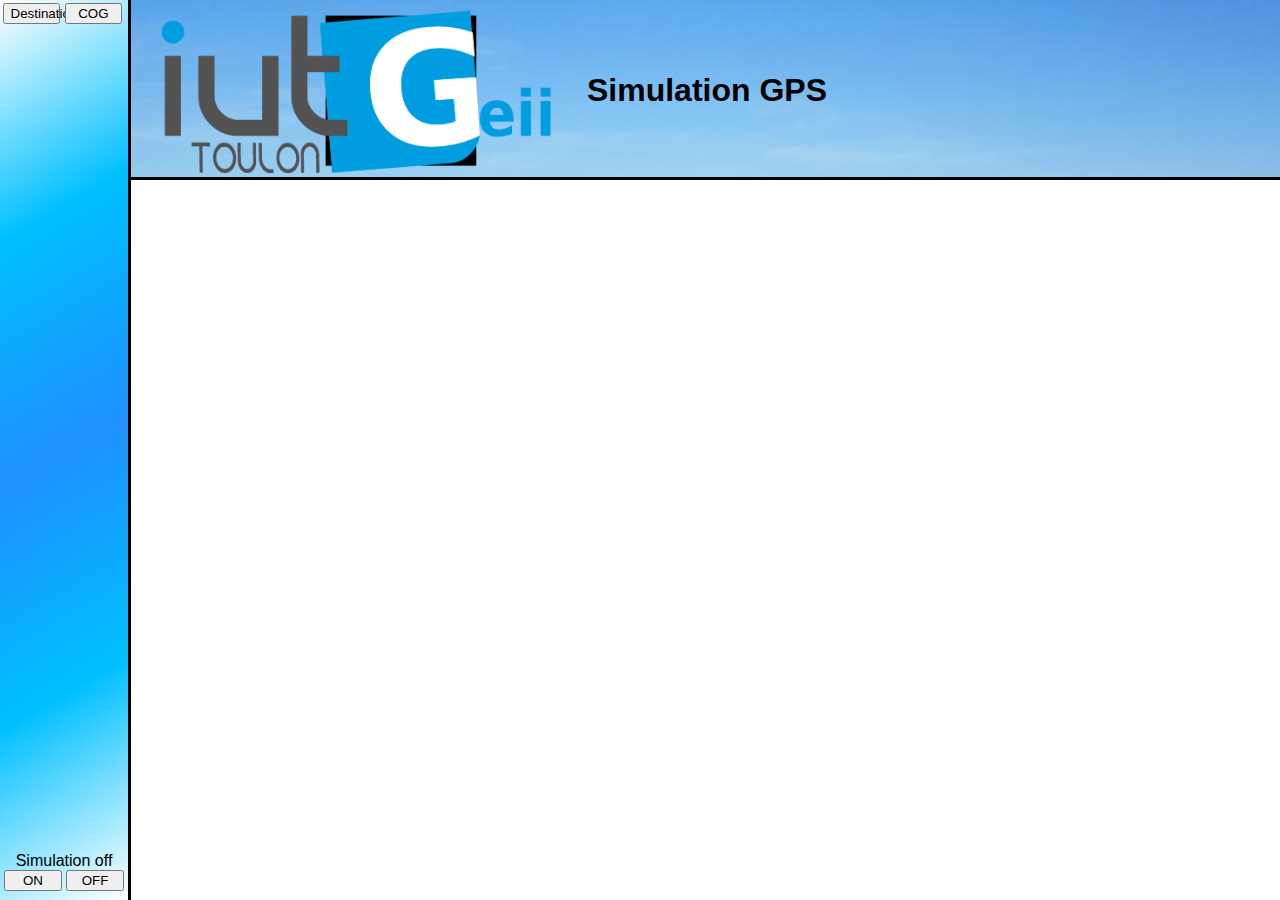
<file: data/index.html>
<html>
    <head>
        <title>GPS</title>
        <link href="style.css" rel="stylesheet" type="text/css">
        <link rel="icon" type="image/png" href="logo-iut.png" />
        <meta http-equiv="Content-Type" content="text/html; charset=UTF-8" />
    </head>

    <body>
        <!-- --------------------------------------------------------------------------------------- -->
        <div id="col1" class="colonne">
            <!-- --------------------------------------------------------------------------------------- -->
            <nav>
                <!-- --------------------------------------------------------------------------------------- -->
                <div id="data">
                    <!-- --------------------------------------------------------------------------------------- -->
                    <div id="choix">
                        <button id="btnDest" onclick="displayDest()">Destination</button>
                        <button id="btnCog" onclick="displayCog()">COG</button><br>
                    </div>
    
                    <!-- --------------------------------------------------------------------------------------- -->
                    <div id="choixDest">
                        <!-- --------------------------------------------------------------------------------------- -->
                        <div id="ptnDepBlockCh1">
                            Point de départ :<br><br>
                            <!-- --------------------------------------------------------------------------------------- -->
                            <div id="latDepBlockCh1" class="choix">
                                <label for="latDepName">Latitude de départ : </label><br>
                                <input type="number" id="latDepV" name="latDepName" placeholder="LatDep" required>
                            </div>
    
                            <!-- --------------------------------------------------------------------------------------- -->
                            <div id="lonDepBlockCh1" class="choix">
                                <label for="lonDepName">Longitude de départ : </label><br>
                                <input type="number" id="lonDepV" name="lonDepName" placeholder="LonDep" required>
                            </div>
                        </div>
    
                        <!-- --------------------------------------------------------------------------------------- -->
                        <div id="ptnDestBlock">
                            Point d'arrivée :<br><br>
                            <!-- --------------------------------------------------------------------------------------- -->
                            <div id="latDestBlock" class="choix">
                                <label for="latDestName">Latitude d'arrivée : </label><br>
                                <input type="number" id="latDestV" name="latDestName" placeholder="LatDest" required>
                            </div>
    
                            <!-- --------------------------------------------------------------------------------------- -->
                            <div id="lonDestBlock" class="choix">
                                <label for="lonDestName">Longitude d'arrivée : </label><br>
                                <input type="number" id="lonDestV" name="lonDestName" placeholder="LonDest" required>
                            </div>
                        </div>
                        
                        <!-- --------------------------------------------------------------------------------------- -->
                        <div id="sogBlockCh1" class="choix">
                            <label for="sog">SOG : </label><br>
                            <input type="number" id="sogV" name="sog" placeholder="sog" required>
                            <br>
                        </div>
    
                        <input type="submit" id="btnDestValue" value="Valider" onclick="displayDataDest()">
                    </div>
    
                    <!-- --------------------------------------------------------------------------------------- -->
                    <div id="choixCog">
                        <!-- --------------------------------------------------------------------------------------- -->
                        <div id="ptnDepBlockCh2">
                            Point de départ :<br><br>
                            <!-- --------------------------------------------------------------------------------------- -->
                            <div id="latDepBlockCh2" class="choix">
                                <label for="latDepName2">Latitude de départ : </label><br>
                                <input type="number" id="latDepV2" name="latDepName2" placeholder="LatDep" required>
                            </div>
    
                            <!-- --------------------------------------------------------------------------------------- -->
                            <div id="lonDepBlockCh2" class="choix">
                                <label for="lonDepName2">Longitude de départ : </label><br>
                                <input type="number" id="lonDepV2" name="lonDepName2" placeholder="LonDep" required>
                            </div>
                            <br> 
                        </div>
    
                        <!-- --------------------------------------------------------------------------------------- -->
                        <div id="cogBlock" class="choix">
                            <label for="cog">COG : </label><br>
                            <input type="number" id="cogV" name="cog" placeholder="cog" required>
                        </div>

                        <!-- --------------------------------------------------------------------------------------- -->
                        <div id="sogBlockCh2" class="choix">
                            <label for="sog2">SOG : </label><br>
                            <input type="number" id="sogV2" name="sog2" placeholder="sog" required>
                        </div>
    
                        <input type="submit" id="btnCogValue" value="Valider" onclick="displayDataCog()"><br>
                    </div>
    
                    <!-- --------------------------------------------------------------------------------------- -->
                    <div id="dataDest">
                        <!-- --------------------------------------------------------------------------------------- -->
                        <div id="ligne1Dest">
                            <!-- --------------------------------------------------------------------------------------- -->
                            <div id="pointDep" class="data">
                                Point de départ : <br>
                                <span id="latDep">NA</span>, <span id="lonDep">NA</span><br>
                                <br>
                            </div>
                            <!-- --------------------------------------------------------------------------------------- -->
                            <div id="pointAct" class="data">
                                Position actuelle : <br>
                                <span id="lat">NA</span>, <span id="lon">NA</span><br>
                                <br>
                            </div>
                            <!-- --------------------------------------------------------------------------------------- -->
                            <div id="pointDest" class="data">
                                Point d'arrivée : <br>
                                <span id="latDest">NA</span>, <span id="lonDest">NA</span><br>
                                <br>
                            </div>
                        </div>
    
                        <!-- --------------------------------------------------------------------------------------- -->
                        <div id="ligne2Dest">
                            <!-- --------------------------------------------------------------------------------------- -->
                            <div id="dParc" class="data">
                                Distance parcourue : <br><span id="d">NA</span>m<br>
                            </div>
                            <!-- --------------------------------------------------------------------------------------- -->
                            <div id="blockSog" class="data">
                                SOG : <span id="sog">NA</span>
                            </div>
                            <!-- --------------------------------------------------------------------------------------- -->
                            <div id="blockCog" class="data">
                                COG : <span id="cog">NA</span>
                            </div>
                            
                            <div id="arriveDestination">Arrivé à destination !</div>
                            <button id="btnChoix" onclick="displayChoix()">Changer les paramètres</button>
                            
                        </div>
                    </div>
    
                    <!-- --------------------------------------------------------------------------------------- -->
                    <div id="dataCog">
                        <!-- --------------------------------------------------------------------------------------- -->
                        <div id="ligne1Cog">
                            <!-- --------------------------------------------------------------------------------------- -->
                            <div id="pointDep2" class="data">
                                Point de départ : <br>
                                <span id="latDep2">NA</span>, <span id="lonDep2">NA</span><br>
                                <br>
                            </div>
                            <!-- --------------------------------------------------------------------------------------- -->
                            <div id="pointAct2" class="data">
                                Position actuelle : <br>
                                <span id="lat2">NA</span>, <span id="lon2">NA</span><br>
                                <br>
                            </div>
                            <!-- --------------------------------------------------------------------------------------- -->
                            <div id="dParc2" class="data">
                                Distance parcourue : <br>
                                <span id="d2">NA</span>m<br>
                                <br>
                            </div>
                        </div>
    
                        <!-- --------------------------------------------------------------------------------------- -->
                        <div id="ligne2Cog">
                            <!-- --------------------------------------------------------------------------------------- -->
                            <div id="blockSog2" class="data">
                                SOG : <span id="sog2">NA</span>
                            </div>
                            <!-- --------------------------------------------------------------------------------------- -->
                            <div id="blockCog2" class="data">
                                COG : <span id="cog2">NA</span>
                            </div>
    
                            <button id="btnChoix" onclick="displayChoix()">Changer les paramètres</button>
                        </div>
                    </div>
                </div>
                
                <!-- --------------------------------------------------------------------------------------- -->
                <div id="btn">
                    <center>
                        Simulation <span id="simState">off</span><br>
                        <button type="button" onclick="sendData(1)">ON</button>
                        <button type="button" onclick="sendData(0)">OFF</button><br> 
                    </center>  
                </div>
            </nav>
        </div>

        <!-- --------------------------------------------------------------------------------------- -->
        <div id="col2" class="colonne">
            <!-- --------------------------------------------------------------------------------------- -->
            <header>
                <img id="icon" src="logo-iut.png">
                <h1>
                    Simulation GPS
                </h1>
            </header>
            
            <!-- --------------------------------------------------------------------------------------- --> 
            <div id="mapdiv"></div>
        </div>

        <script src="http://www.openlayers.org/api/OpenLayers.js"></script>
        
        <script src="fonction.js"></script>
    </body>
</html>
</file>
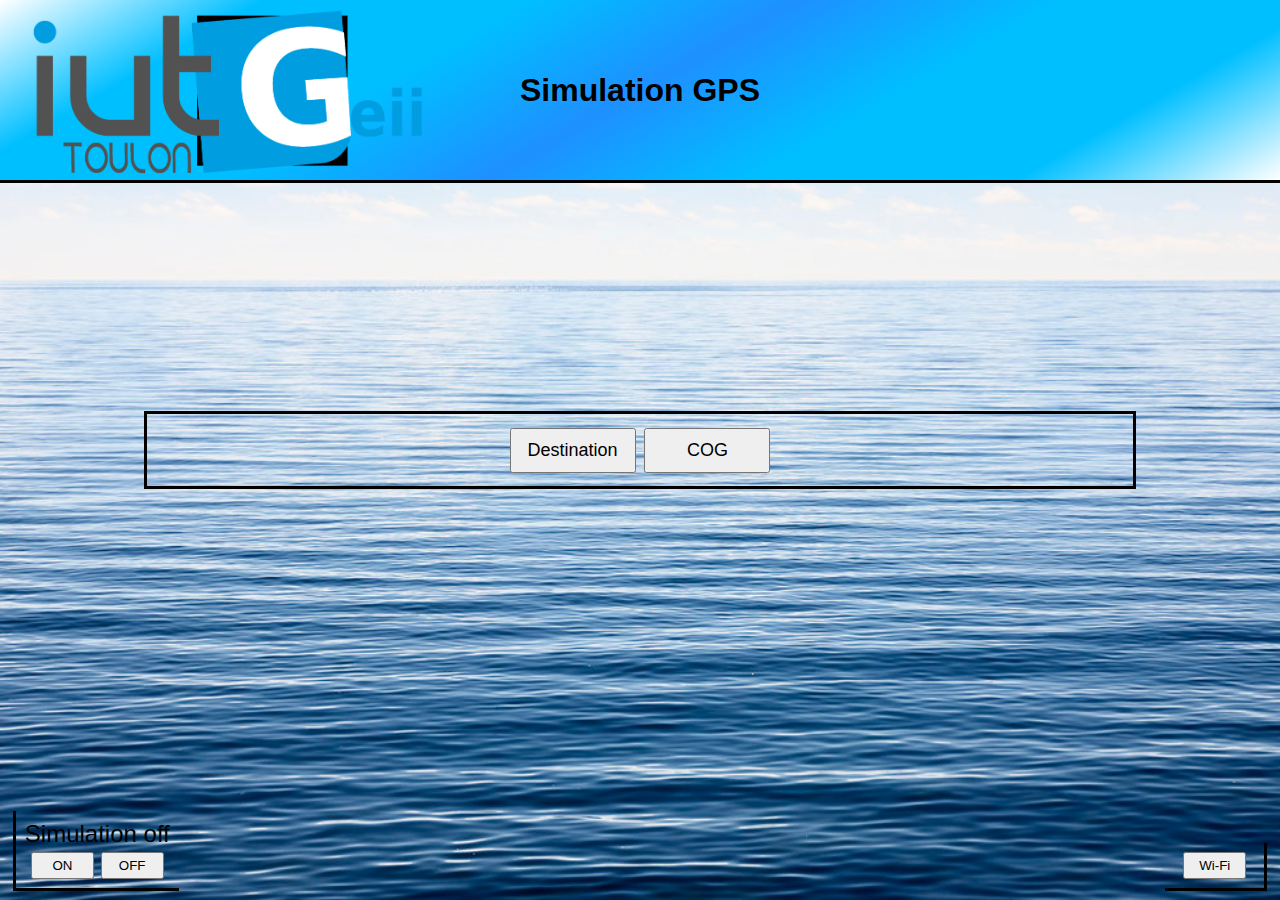
<file: data/indexAp.html>
<html>
    <head>
        <title>GPS</title>
        <link href="styleAp.css" rel="stylesheet" type="text/css">
        <link rel="icon" type="image/png" href="logo-iut.png" />
        <meta http-equiv="Content-Type" content="text/html; charset=UTF-8" />
    </head>

    <body>
        <!-- --------------------------------------------------------------------------------------- -->
        <nav>
            <!-- --------------------------------------------------------------------------------------- -->
            <div id="data">
                <!-- --------------------------------------------------------------------------------------- -->
                <div id="choix">
                    <button id="btnDest" onclick="displayDest()">Destination</button>
                    <button id="btnCog" onclick="displayCog()">COG</button><br>
                </div>

                <!-- --------------------------------------------------------------------------------------- -->
                <div id="choixDest">
                    <!-- --------------------------------------------------------------------------------------- -->
                    <div id="ptnDepBlockCh1" class="colonne">
                        Point de départ :<br><br>
                        <!-- --------------------------------------------------------------------------------------- -->
                        <div id="latDepBlockCh1" class="colonne">
                            <label for="latDepName">Latitude de départ : </label><br>
                            <input type="number" id="latDepV" name="latDepName" placeholder="LatDep" required>
                        </div>

                        <!-- --------------------------------------------------------------------------------------- -->
                        <div id="lonDepBlockCh1" class="colonne">
                            <label for="lonDepName">Longitude de départ : </label><br>
                            <input type="number" id="lonDepV" name="lonDepName" placeholder="LonDep" required>
                        </div>
                    </div>

                    <!-- --------------------------------------------------------------------------------------- -->
                    <div id="sogBlockCh1" class="colonne">
                        <label for="sog">SOG : </label><br>
                        <input type="number" id="sogV" name="sog" placeholder="sog" required>
                        <br>
                    </div>

                    <!-- --------------------------------------------------------------------------------------- -->
                    <div id="ptnDestBlock" class="colonne">
                        Point d'arrivée :<br><br>
                        <!-- --------------------------------------------------------------------------------------- -->
                        <div id="latDestBlock" class="colonne">
                            <label for="latDestName">Latitude d'arrivée : </label><br>
                            <input type="number" id="latDestV" name="latDestName" placeholder="LatDest" required>
                        </div>

                        <!-- --------------------------------------------------------------------------------------- -->
                        <div id="lonDestBlock" class="colonne">
                            <label for="lonDestName">Longitude d'arrivée : </label><br>
                            <input type="number" id="lonDestV" name="lonDestName" placeholder="LonDest" required>
                        </div>
                    </div>

                    <input type="submit" id="btnDestValue" value="Valider" onclick="displayDataDest()">
                </div>

                <!-- --------------------------------------------------------------------------------------- -->
                <div id="choixCog">
                    <!-- --------------------------------------------------------------------------------------- -->
                    <div id="sogBlockCh2" class="colonne">
                        <label for="sog2">SOG : </label><br>
                        <input type="number" id="sogV2" name="sog2" placeholder="sog" required>
                    </div>

                    <!-- --------------------------------------------------------------------------------------- -->
                    <div id="ptnDepBlockCh2" class="colonne">
                        Point de départ :<br><br>
                        <!-- --------------------------------------------------------------------------------------- -->
                        <div id="latDepBlockCh2" class="colonne">
                            <label for="latDepName2">Latitude de départ : </label><br>
                            <input type="number" id="latDepV2" name="latDepName2" placeholder="LatDep" required>
                        </div>

                        <!-- --------------------------------------------------------------------------------------- -->
                        <div id="lonDepBlockCh2" class="colonne">
                            <label for="lonDepName2">Longitude de départ : </label><br>
                            <input type="number" id="lonDepV2" name="lonDepName2" placeholder="LonDep" required>
                        </div>
                        <br> 
                    </div>

                    <!-- --------------------------------------------------------------------------------------- -->
                    <div id="cogBlock" class="colonne">
                        <label for="cog">COG : </label><br>
                        <input type="number" id="cogV" name="cog" placeholder="cog" required>
                    </div>

                    <input type="submit" id="btnCogValue" value="Valider" onclick="displayDataCog()"><br>
                </div>

                <!-- --------------------------------------------------------------------------------------- -->
                <div id="dataDest">
                    <!-- --------------------------------------------------------------------------------------- -->
                    <div id="ligne1Dest">
                        <!-- --------------------------------------------------------------------------------------- -->
                        <div id="pointDep" class="colonne">
                            Point de départ : <br>
                            <span id="latDep">NA</span>, <span id="lonDep">NA</span><br>
                            <br>
                        </div>
                        <!-- --------------------------------------------------------------------------------------- -->
                        <div id="pointAct" class="colonne">
                            Position actuelle : <br>
                            <span id="lat">NA</span>, <span id="lon">NA</span><br>
                            <br>
                        </div>
                        <!-- --------------------------------------------------------------------------------------- -->
                        <div id="pointDest" class="colonne">
                            Point d'arrivée : <br>
                            <span id="latDest">NA</span>, <span id="lonDest">NA</span><br>
                            <br>
                        </div>
                    </div>

                    <!-- --------------------------------------------------------------------------------------- -->
                    <div id="ligne2Dest">
                        <!-- --------------------------------------------------------------------------------------- -->
                        <div id="dParc" class="colonne">
                            Distance parcourue : <span id="d">NA</span>m
                        </div>
                        <br>
                        <!-- --------------------------------------------------------------------------------------- -->
                        <div id="blockSog" class="colonne">
                            SOG : <span id="sog">NA</span>
                        </div>
                        <!-- --------------------------------------------------------------------------------------- -->
                        <div id="blockCog" class="colonne">
                            COG : <span id="cog">NA</span>
                        </div>

                        <div id="arriveDestination">Arrivé à destination !</div>
                        <button id="btnChoix" onclick="displayChoix()">Changer les paramètres</button>
                    </div>
                </div>

                <!-- --------------------------------------------------------------------------------------- -->
                <div id="dataCog">
                    <!-- --------------------------------------------------------------------------------------- -->
                    <div id="ligne1Cog">
                        <!-- --------------------------------------------------------------------------------------- -->
                        <div id="pointDep2" class="colonne">
                            Point de départ : <br>
                            <span id="latDep2">NA</span>, <span id="lonDep2">NA</span><br>
                            <br>
                        </div>
                        <!-- --------------------------------------------------------------------------------------- -->
                        <div id="pointAct2" class="colonne">
                            Position actuelle : <br>
                            <span id="lat2">NA</span>, <span id="lon2">NA</span><br>
                            <br>
                        </div>
                        <!-- --------------------------------------------------------------------------------------- -->
                        <div id="dParc2" class="colonne">
                            Distance parcourue : <br>
                            <span id="d2">NA</span>m<br>
                            <br>
                        </div>
                    </div>

                    <!-- --------------------------------------------------------------------------------------- -->
                    <div id="ligne2Cog">
                        <!-- --------------------------------------------------------------------------------------- -->
                        <div id="blockSog2" class="colonne">
                            SOG : <span id="sog2">NA</span>
                        </div>
                        <!-- --------------------------------------------------------------------------------------- -->
                        <div id="blockCog2" class="colonne">
                            COG : <span id="cog2">NA</span>
                        </div>

                        <button id="btnChoix" onclick="displayChoix()">Changer les paramètres</button>
                    </div>
                </div>
            </div>

            <!-- --------------------------------------------------------------------------------------- -->
            <div id="wifi">
                <!-- --------------------------------------------------------------------------------------- -->
                <div id="displayWf" class="wifi">
                    <button id="btnDisplayWf" onclick="displayWf()">Wi-Fi</button>
                </div>
                <!-- --------------------------------------------------------------------------------------- -->
                <div id="ligneWf1">
                    <!-- --------------------------------------------------------------------------------------- -->
                    <div id="ssidD" class="wifi">
                        <label for="ssid">SSID : <span id="ssid"></span></label><br>
                        <input type="text" id="ssidV" name="ssid" placeholder="ssid" required>
                    </div>

                    <!-- --------------------------------------------------------------------------------------- -->
                    <div id="passwordD" class="wifi">
                        <label for="password">Password : </label><br>
                        <input type="password" id="passwordV" name="password" placeholder="password" required>
                    </div>
                </div>

                <!-- --------------------------------------------------------------------------------------- -->
                <div id="ligneWf2">
                    <!-- --------------------------------------------------------------------------------------- -->
                    <div id="ipD" class="wifi">
                        <label for="ip">IP address : <span id="ip"></span></label><br>
                        <input type="text" id="ipV" name="ip" value="192.168." required>
                    </div>

                    <!-- --------------------------------------------------------------------------------------- -->
                    <div id="dnsD" class="wifi">
                        <label for="dns">DNS address : <span id="dns"></span></label><br>
                        <input type="text" id="dnsV" name="dns" value="192.168." required>
                    </div>

                    <!-- --------------------------------------------------------------------------------------- -->
                    <div id="gatewayD" class="wifi">
                        <label for="gateway">Gateway address : <span id="gateway"></span></label><br>
                        <input type="text" id="gatewayV" name="gateway" value="192.168." required>
                    </div>

                    <!-- --------------------------------------------------------------------------------------- -->
                    <div id="subnetD" class="wifi">
                        <label for="subnet">Subnet address : <span id="subnet"></span></label><br>
                        <input type="text" id="subnetV" name="subnet" value="255.255.255.0" required>
                    </div>
                </div>
                <input type="submit" id="btnWf" class="wifi" value="Connexion" onclick="wifiConfig()"><br>
            </div>

            <!-- --------------------------------------------------------------------------------------- -->
            <div id="btn">
                <center>
                    Simulation <span id="simState">off</span><br>
                    <button type="button" onclick="sendData(1)">ON</button>
                    <button type="button" onclick="sendData(0)">OFF</button><br> 
                </center>  
            </div>
        </nav>

        <!-- --------------------------------------------------------------------------------------- -->
        <header>
            <img id="icon" src="logo-iut.png">
            <h1>
                Simulation GPS
            </h1>
        </header>
        
        <script src="fonctionAp.js"></script>
    </body>
</html>
</file>
<file: data/style.css>
/* --------------------------------------------------------------------------------------- */
body{
    margin: 0;
    padding: 0;
    font-family: sans-serif;
    /* background-color: lightblue; */
}

/* --------------------------------------------------------------------------------------- */
.colonne{
    display: inline-block;
}

/* --------------------------------------------------------------------------------------- */
#col1{
    height: 100%;
    width: 10%;
    position: absolute;
    top: 0;
    /* background-color: forestgreen; */
}

/* --------------------------------------------------------------------------------------- */
nav{
    float: left;
    height: 100%;
    width: 100%;
    /* background-color: deepskyblue; */
    background: linear-gradient(150deg,white,deepskyblue,dodgerblue,deepskyblue, white);
}

/* --------------------------------------------------------------------------------------- */
#data{
    width: 100%;
    position: absolute;
    top: 0;
    padding: 2% 2%;
    /* background-color: firebrick; */
}

/* --------------------------------------------------------------------------------------- */
.data{
    margin-bottom: 10vh;
}

/* --------------------------------------------------------------------------------------- */
#btn{
    width: 100%;
    position: absolute;
    bottom: 1%;
    /* background-color: greenyellow; */
}

/* --------------------------------------------------------------------------------------- */
button{
    width: 45%;
    display: inline-block;
}

/* --------------------------------------------------------------------------------------- */
#col2{
    height: 100%;
    width: 90%;
    position: absolute;
    right: 0;
    /* background-color: gold; */
}

/* --------------------------------------------------------------------------------------- */
header{
    height: 20%;
    width: 100%;
    position: absolute;
    top: 0;
    display: flex;
    align-items: center;
    border-left-style: solid;
    /* background-color: deepskyblue; */
    background-image: url("background.jpg");
    background-size: cover;
}

/* --------------------------------------------------------------------------------------- */
#icon{
    height: 100%;
    position: absolute;
    left: 2%;
}

/* --------------------------------------------------------------------------------------- */
h1{
    margin-left: auto;
    margin-right: auto;
    text-align: center;
    /* background-color: indigo; */
}

/* --------------------------------------------------------------------------------------- */
#mapdiv{
    height: 80%;
    width: 100%;
    position: absolute;
    bottom: 0;
    border-top-style: solid;
    border-left-style: solid;
}

/* --------------------------------------------------------------------------------------- */
#dataDest,#dataCog,#choixDest,#choixCog,#arriveDestination{
    display: none;
}

/* --------------------------------------------------------------------------------------- */
#btnChoix{
    width: auto;
}

/* --------------------------------------------------------------------------------------- */
.choix{
    margin-bottom: 5vh;
}
</file>
<file: data/styleAp.css>
/* --------------------------------------------------------------------------------------- */
body{
    margin: 0;
    padding: 0;
    font-family: sans-serif;
    /* background-color: lightblue; */
}

/* --------------------------------------------------------------------------------------- */
header{
    height: 20%;
    width: 100%;
    position: absolute;
    top: 0;
    display: flex;
    align-items: center;
    border-bottom-style: solid;
    /* background-color: rgb(142, 214, 238); */
    background: linear-gradient(150deg,white,deepskyblue,deepskyblue,dodgerblue,deepskyblue,deepskyblue, white);
}

/* --------------------------------------------------------------------------------------- */
#icon{
    height: 100%;
    position: absolute;
    left: 2%;
}

/* --------------------------------------------------------------------------------------- */
h1{
    width: 100%;
    text-align: center;
    /* background-color: indigo; */
}

/* --------------------------------------------------------------------------------------- */
nav{
    height: 100%;
    width: 100%;
    position: absolute;
    bottom: 0;
    display: flex;
    align-items: center;
    /* background-color: dodgerblue; */
    background-image: url("backgroundAp.jpg");
    background-size: cover;
}

/* --------------------------------------------------------------------------------------- */
#data{
    width: 75%;
    margin-left: auto;
    margin-right: auto;
    text-align: center;
    font-size: xx-large;
    border-style: solid;
    padding: 1%;
    /* background-color: firebrick; */
}

/* --------------------------------------------------------------------------------------- */
.colonne{
    display: inline-block;
}

/* --------------------------------------------------------------------------------------- */
#pointAct{
    margin: 0 10%;
}

/* --------------------------------------------------------------------------------------- */
#btn{
    padding: 1vh;
    position: absolute;
    bottom: 1%;
    left: 1%;
    font-size: x-large;
    border-bottom-style: solid;
    border-left-style: solid;
    /* background-color: greenyellow; */
}

/* --------------------------------------------------------------------------------------- */
button{
    height: 3vh;
    width: 7vh;
    display: inline-block;
    /* background-color: rgb(142, 214, 238); */
}

/* --------------------------------------------------------------------------------------- */
#wifi{
    padding: 1vh;
    position: absolute;
    bottom: 1%;
    right: 1%;
    margin-left: auto;
    margin-right: auto;
    text-align: right;
    font-size: large;
    border-bottom-style: solid;
    border-right-style: solid;
}

/* --------------------------------------------------------------------------------------- */
.wifi{
    display: inline-block;
    margin: 0 1vh;
}

/* --------------------------------------------------------------------------------------- */
#ligneWf1,#ligneWf2,#btnWf,#dataDest,#dataCog,#choixDest,#choixCog,#arriveDestination{
    display: none;
}

/* --------------------------------------------------------------------------------------- */
input{
    width: 15vh;
}

/* --------------------------------------------------------------------------------------- */
#btnDest,#btnCog,#btnChoix{
    height: 5vh;
    width: 14vh;
    font-size: large;
}

/* --------------------------------------------------------------------------------------- */
#btnChoix{
    margin-left: 90%;
}

/* --------------------------------------------------------------------------------------- */
#btnCogValue{
    margin-left: 90%;
}

/* --------------------------------------------------------------------------------------- */
#btnDestValue{
    margin-left: 90%;
}
</file>
